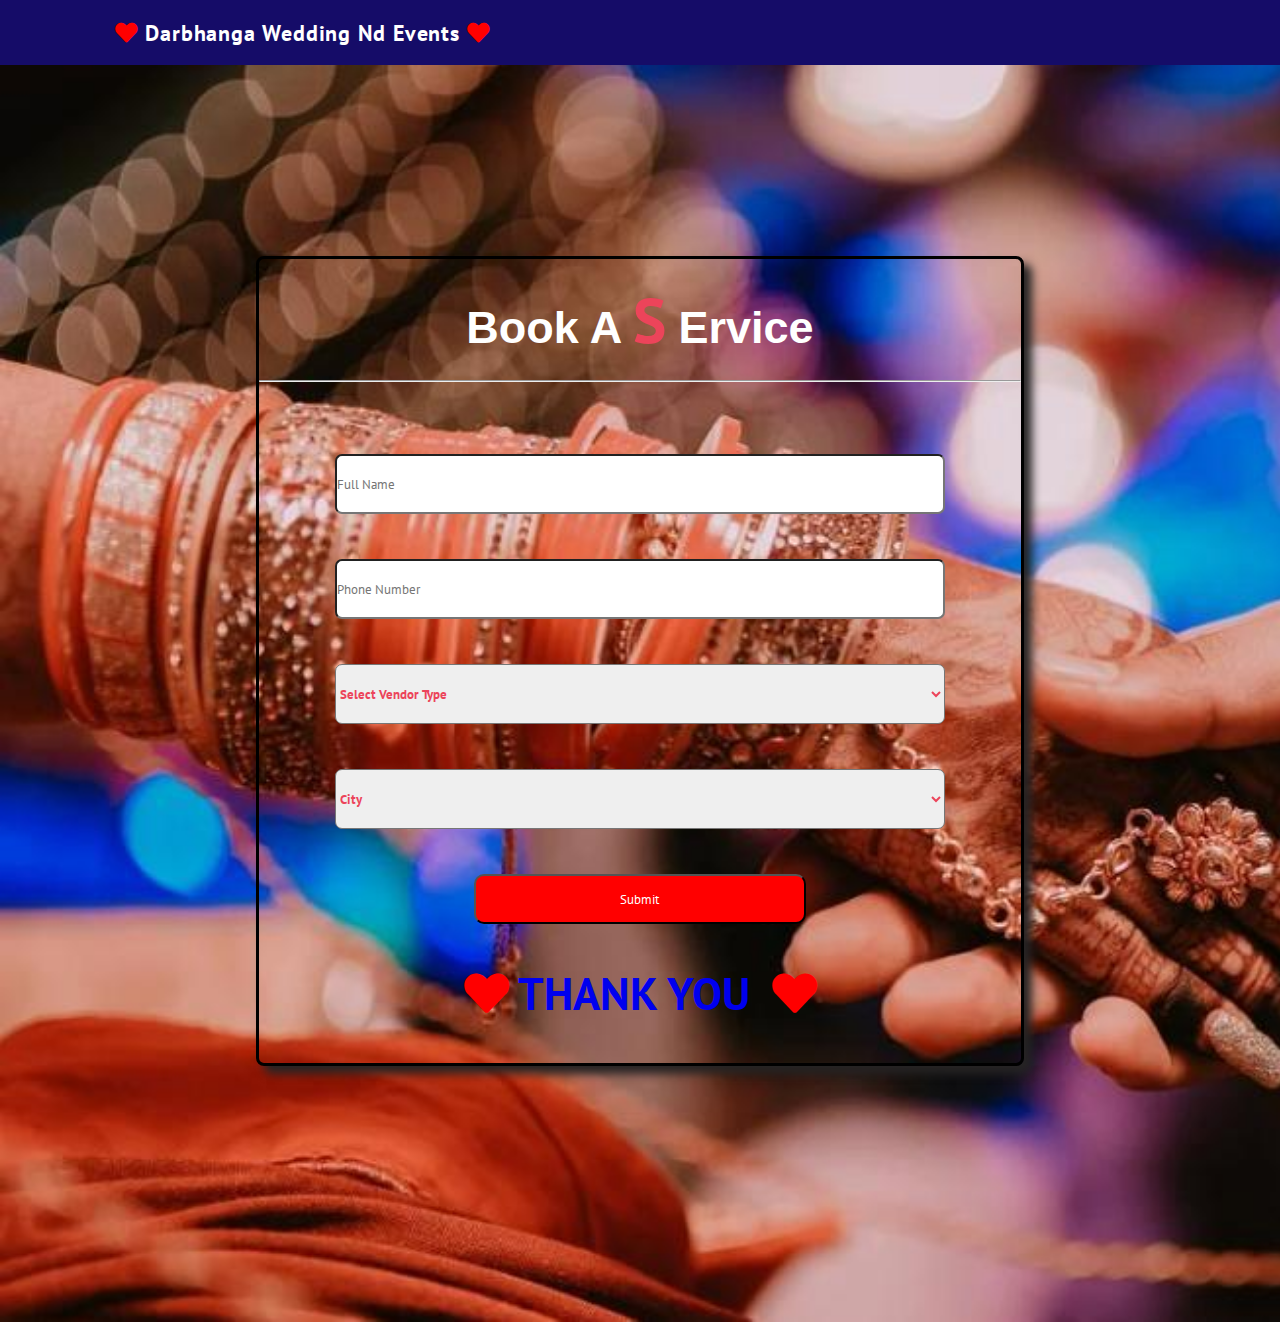
<file: form.html>
<!DOCTYPE html>
<html lang="en">
<head>
    <meta charset="UTF-8">
    <meta http-equiv="X-UA-Compatible" content="IE=edge">
    <meta name="viewport" content="width=device-width, initial-scale=1.0">
    <link rel="stylesheet" href="style.css">
    <link rel="stylesheet" href="https://cdnjs.cloudflare.com/ajax/libs/font-awesome/5.15.4/css/all.min.css">
    <title>Form for booking Photographer</title>
</head>
<body class="form">

  
    <header class="head">
        
        <a href="#" class="logo"><i class="fas fa-heart"></i>&nbsp;Darbhanga wedding nd Events&nbsp;<i class="fas fa-heart"></i></a>
      
        <div id="menu-bar"><i class="fas fa-bars"></i></div>
    </header>

    <div id="main">
      
        <form name="submit-to-google-sheet">
           
        <h1>Book a <span>S</S></span> ervice</h1> <hr>
        <input type="text" name="Name" placeholder="Full Name">
        <input type="number" name="Phone-Number" placeholder="Phone Number">
        <select type="text" name="Vendor-type" class="search-field">
            <option disabled  selected>Select vendor type</option>
            <option value="traditional">Traditional</option>
            <option value="cinematic and traditional">Cinematic + Traditional both </option>
            <option value="luxury">Luxury cinematic Wedding full video + cinematic +candid</option>
            <option value="premium full cinemantic">premium full Cinematic video + Premium cinematic ,crane ,led wall,candid</option>
            <option value="All events">All Events</option>
        </select>
        <select type="text" name="city" class="search-field">
            <option disabled selected>City</option>
            <option value="darbhanga">Darbhanga</option>
            <option value="samastipur">Samastipur</option>
            <option value="muzzaffarpur">Muzzaffarpur</option>
            <option value="hajipur">Hajipur</option>
            <option value="patna">Patna</option>
            <option value="chapra">Chapra</option>
            <option value="madhubani">Madhubani</option>
            <option value="jaynagar">Jaynagar</option>
            <option value="nepal">Nepal</option>
            <option value="jhajharpur">Jhajharpur</option>
            <option value="saharsha">Saharsha</option>
        </select>
        <button type="submit">submit</button>
        <h2 id="msg"></h2>

       
        <h1>  <a href="#" class="logo"><i class="fas fa-heart"></i>&nbsp;THANK YOU &nbsp;<i class="fas fa-heart"></i></a> </h1>
    </form>
    
    </div>
    <form name="submit-to-google-sheet">
     
      </form>
      
      <script>
        const scriptURL = 'https://script.google.com/macros/s/AKfycbxc9dMEC9DqhQ2HRqJthrmoI72L6jYmMUmDPadCgJVYZK1OtR_OIcrUqssAwqmAQjFiZw/exec'
        const form = document.forms['submit-to-google-sheet']
        const msg = document.getElementById("msg")
        form.addEventListener('submit', e => {
          e.preventDefault()
          fetch(scriptURL, { method: 'POST', body: new FormData(form)})
            .then(response => {msg.innerHTML="Message sent successfully"
        setTimeout(function(){
            msg.innerHTML= ""
        }, 3000)
        form.reset()
        })
            .catch(error => console.error('Error!', error.message))
        })
      </script>
</body>
</html>
</file>
<file: style.css>
@import url('https://fonts.googleapis.com/css2?family=PT+Sans:ital@0;1&display=swap');

:root {
    --clr1: rgb(21, 12, 104);
    --clr2: rgb(236, 68, 90);
    --clr3: #fff;
    --clr4: #000;
    --clr5: lightgray;
    --clr6: yellow;
}

* {
    margin: 0;
    padding: 0;
    box-sizing: border-box;
    text-decoration: none;
    text-transform: capitalize;
    font-family: 'PT Sans', sans-serif;
    box-sizing: border-box;
}

html {
    font-size: 56%;
    overflow-x: hidden;
    scroll-behavior: smooth;
}

html::-webkit-scrollbar {
    width: 1rem;
}

html::-webkit-scrollbar-thumb {
    background: var(--clr1);
}

section {
    padding: 7rem 9%;
    margin-top: 7rem;
}

section h3 {
    font-size: 3rem;
    color: var(--clr2);
    text-transform: none;
    text-align: center;
    letter-spacing: .2rem;
}

section p {
    color: var(--clr3);
    font-size: 1.5rem;
    text-transform: capitalize;
    line-height: 2.5rem;
    justify-content: flex-start;
}

section h4 {
    margin: 0 0 1rem 30rem;
    width: 40%;
    font-size: 4rem;
    color: var(--clr3);
    text-transform: uppercase;
    text-align: center;
    align-items: center;
    letter-spacing: .2rem;
    background: var(--clr1);
}

.btn {
    margin-top: 2rem;
    padding: 1.3rem 4rem;
    font-size: 1.5rem;
    text-transform: capitalize;
    letter-spacing: .1rem;
    font-weight: 600;
    color: var(--clr3);
    background-color: var(--clr2);
    border: none;
    box-shadow: 0rem 2rem 2rem rgba(0, 0, 0, 0.1);
    transition: all 0.3s ease 0s;
    cursor: pointer;
    outline: none;
}

button a {
    text-decoration: none;
}

.btn:hover {
    transform: translateY(-1rem);
    transition: all .5s ease;
}

.title {
    text-align: center;
    font-family: sans-serif;
    font-size: 2.5rem;
    letter-spacing: .2rem;
}

.title span {
    color: var(--clr2);
    font-size: 4rem;
}

.title p {
    font-size: 1.8rem;
    font-weight: 600;
    color: var(--clr4);
}


/*----------------------header section---------------*/

.head {
    position: fixed;
    top: 0;
    left: 0;
    right: 0;
    z-index: 1000;
    background: var(--clr1);
    padding: 2rem 9%;
    display: flex;
    align-items: center;
    justify-content: space-between;
}

.fa-heart {
    color: red;
}

.head .logo {
    font-size: 2.5rem;
    color: var(--clr3);
    font-weight: 600;
    letter-spacing: .1rem;
}

span {
    color: var(--clr5);
    font-size: 2.5rem;
}

.head .navbar {
    font-size: 1.8rem;
    justify-content: space-between;
    font-weight: 500;
}

.head .navbar a {
    padding-left: 1.5rem;
    color: var(--clr3);
}

#menu-bar {
    display: none;
    color: var(--clr3);
}


/*----------------------Home-------------*/

.home {
    background: linear-gradient(rgba(0, 0, 0, 0.5), rgba(0, 0, 0, 0.4)), url("back-1.jpg");
    background-position: center;
    background-repeat: no-repeat;
    background-size: cover;
    justify-content: center;
    align-items: center;
    height: 80vh;
}

.search-box {
    margin: 20rem 0 0 0;
    color: var(--clr3);
    text-align: center;
}

.search-box h1 {
    font-size: 5.5rem;
    text-transform: capitalize;
    font-weight: 600;
    letter-spacing: .2rem;
}

.search-box p {
    font-size: 1.8rem;
    margin: .5rem 0;
}

.search-field {
    width: 25rem;
    height: 4.5rem;
    font-size: 1.5rem;
    font-weight: 600;
    color: var(--clr2);
}

@media(max-width:767px) {
    .search-box h1 {
        font-size: 4rem;
    }

    .search-field {
        width: 15rem;
    }
}


/*-------------------services--------------*/

.services-row {
    display: flex;
    justify-content: center;
    flex-wrap: wrap;
    align-items: center;
}

.services-col {
    height: 22rem;
    color: rgb(236, 68, 90);
    background: url("back-2.png");
    background-color: lightgray;
    background-position: center;
    background-size: cover;
    border-radius: 15px;
    flex: 1 1 25rem;
    padding: 1.2rem;
    margin: 1.5rem;
}

.services-col i {
    padding: 2.2rem;
    border: none;
    background: aliceblue;
    border-radius: 5rem;
    font-size: 2.8rem;
}

.services-col h2 {
    padding: 1rem 0;
    font-size: 2rem;
    color: #000;
}

.services-col p {
    font-size: 1.2rem;
    color: #000;
}

@media (max-width:767px) {
    .service {
        margin-bottom: 30rem;
    }
}


/*----------------------vendor section------------*/

.vendor-list {
    align-items: center;
    justify-content: center;
    display: flex;
    flex-wrap: wrap;
}

.vendor .vendor-row {
    max-width: 1300px;
    background: rgb(245, 236, 245);
    height: 35rem;
    flex: 1 1 30rem;
    padding: 1.2rem;
    margin: 1.5rem;
    border-radius: 1rem;
    box-shadow: 0 .2rem .5rem rgb(236, 68, 90);
}

.vendor-row:hover {
    transition: 1s cubic-bezier(0.075, 0.82, 0.165, 1);
    transform: rotate(5deg);
}

.vendor-row .rate {
    width: 6rem;
    padding: .5rem .1rem;
    color: #000;
    border: none;
    background: var(--clr6);
    font-size: 1.6rem;
    font-weight: 400;
}

.vendor .vendor-row img {
    height: 20rem;
    width: 100%;
    object-fit: cover;
}

.vendor-row h2 {
    font-size: 2rem;
    font-weight: 600;
}

.vendor-row p {
    font-size: 1.2rem;
    font-weight: 500;
    color: var(--clr4);
}

.vendor h3 {
    font-size: 2rem;
    color: var(clr2);
    background: var(--clr4);
}


/*----------------------------venue section-----------------*/

.venue .venue-list {
    display: flex;
    align-items: center;
    justify-content: center;
    flex-wrap: wrap;
}

.venue .venue-list .venue-box {
    flex: 1 1 50rem;
    margin: 1rem;
    position: relative;
    border-radius: .6rem;
    overflow: hidden;
    height: 20rem;
}

.venue .venue-list .venue-box img {
    height: 100%;
    width: 100%;
    object-fit: cover;
}

.venue .venue-list .venue-box .venue-info {
    display: flex;
    flex-flow: column;
    align-items: center;
    justify-content: center;
    position: absolute;
    top: 0;
    left: 0;
    height: 100%;
    width: 100%;
    color: #fff;
    background: rgba(46, 39, 40, 0.5);
    transform: scale(1.3);
    opacity: 0;
    transition: 1s ease;
}

.venue .venue-list .venue-box:hover .venue-info {
    transform: scale(1);
    opacity: 1;
}

.venue .venue-list .venue-box .venue-info h2 {
    letter-spacing: .1rem;
    font-size: 3rem;
}

.venue .venue-list .venue-box .venue-info p {
    letter-spacing: .1rem;
    font-size: 2rem;
}

.venue .venue-list .venue-box .venue-info .btn {
    width: 12rem;
    height: 4rem;
    margin: 1rem;
    padding: .6rem;
    letter-spacing: .1rem;
    font-size: 1.6rem;
    font-weight: 700;
    color: #fff;
    background: rgb(236, 68, 90);
    border: none;
    border-radius: .5rem;
}


/*--------------------------e-invitation section-----------*/

.invite .invitation-row {
    display: flex;
    align-items: center;
    justify-content: center;
    flex-wrap: wrap;
}

.invite .invitation-row .invitation-box {
    flex: 1 1 25rem;
    margin: 1rem;
    position: relative;
    border: .2rem dotted var(--clr2);
    padding: 2rem;
    border-radius: .6rem;
    overflow: hidden;
    height: 30rem;
}

.invite .invitation-row .invitation-box:hover {
    transition: .5s ease;
    transform: translateY(-2rem);
}

.invite .invitation-row .invitation-box img {
    height: 100%;
    width: 100%;
    object-fit: cover;
}


/*---------------------------footer section-------------*/

footer {
    padding: 5rem 5%;
}

#contact {
    background-color: var(--clr2);
}

.container {
    padding: 3rem;
    display: grid;
    grid-template-columns: 1fr 1fr 1fr;
    grid-gap: 2rem;
}

.social {
    display: flex;
}

.f-container h2 {
    font-size: 2.5rem;
    color: var(--clr3);
    padding: 1rem 0;
}

.f-container a {
    font-size: 1.4rem;
    text-decoration: none;
    color: var(--clr3);
    padding: 1rem 0;
    display: block;
}

.f-container a:hover {
    transform: translateX(.5rem);
    transition: .5s ease;
}

.f-container i {
    padding-right: .5rem;
    color: var(--clr1);
}

.f-container p {
    padding-bottom: 1rem;
    font-size: 1.5rem;
    color: var(--clr1);
}

.f-container input {
    width: 90%;
    padding: 1rem;
    background: #eee;
    border: .2rem solid var(--clr1);
}

.f-container .btn {
    background: var(--clr1);
    color: #fff;
    cursor: pointer;
    margin-top: 2rem;
    border-radius: .2rem;
}

.f-container .social i {
    margin-top: 1rem;
    font-size: 2rem;
    background: var(--clr3);
    border-radius: 1rem;
    padding: 1rem;
}

.f-container .social i:hover {
    transform: rotate(360deg);
    transition: 1s ease;
}

.footer-content {
    padding: 2rem 0;
    text-align: center;
}

.footer-content h1 {
    font-size: 3rem;
    color: #aaa;
}

.copyright {
    padding: 2rem 0;
    text-align: center;
    background: var(--clr1);
    color: #fff;
    font-size: 1.5rem;
}

.copyright p {
    font-size: 1.2rem;
    color: #aaa;
}


/*----------------------media Query-------------------*/

@media(max-width:1200px) {
    html {
        font-size: 55%;
    }

    .head {
        padding: 3rem;
    }

    section {
        padding: 3rem 2rem;
    }
}

@media(max-width:991px) {
    html {
        font-size: 55%;
    }

    .head {
        padding: 3rem;
    }

    #menu-bar {
        display: inline-block;
        font-size: 2rem;
    }

    .navbar {
        position: absolute;
        top: 99%;
        left: 0;
        right: 0;
        background: var(--clr2);
        clip-path: polygon(0 0, 100% 0%, 100% 0, 0 0);
    }

    .head .navbar.active {
        clip-path: polygon(0 0, 100% 0%, 100% 100%, 0% 100%);
    }

    .navbar a {
        display: block;
        margin: 2rem;
    }

    .inner-content {
        margin-top: 2rem;
    }

    .service,
    .vendor-list,
    .venue-list,
    .invitation-row,
    .container {
        display: inline-block;
    }

    .in-box {
        margin-bottom: 2rem;
    }

    .blog-content {
        padding: 1rem;
    }

    section h4 {
        font-size: 3rem;
        margin-left: 10rem;
        text-align: center;
    }
}

@media(max-width:768px) {
    .home-content {
        display: inline-block;
    }

    .home .inner-content {
        text-align: center;
    }

    .home .inner-content-img img {
        width: 35rem;
        align-items: center;
    }
}

@media(max-width:450px) {
    html {
        font-size: 50%;
    }

    .head {
        padding: 1.5rem;
    }

}


/* ----------------form--------- */
.form {
    background-image: url(form.jpeg);
    background-repeat: no-repeat;
    background-size:cover;
    /* background: rgb(190, 22, 22);
 
    background: linear-gradient(90deg, rgba(190, 22, 22, 1) 0%, rgba(255, 0, 181, 1) 46%, rgba(0, 212, 255, 1) 100%); */
}

.form h1 {
    font-size: 5vh;
 font-family: 'Lucida Sans', 'Lucida Sans Regular', 'Lucida Grande', 'Lucida Sans Unicode', Geneva, Verdana, sans-serif;
 color: rgb(255, 255, 255);
}
.form h1 span{
    color: rgb(236, 68, 90); 
    font-size: 7vh;
}

#main {
    margin: 20% auto;
    border: 3px solid black;
    border-radius: 8px;
    height: 90vh;
    width: 60vw;
    box-shadow: 8px 8px 10px rgb(38, 36, 36);
}

#main h1 {
    margin: 20px;
    text-align: center;
}

#main hr {
    margin-bottom: 8vh;
}

#main input {
    display: block;
    height: 60px;
    margin: 5vh auto;

    border-radius: 7px;
    width: 80%;
}

#main select {
    display: block;
    height: 60px;
    margin: 5vh auto;

    border-radius: 7px;
    width: 80%;
}

#main button {
    display: block;
    height: 50px;
    width: 26vw;
    margin: 40px auto;
    color: white;
    background-color: red;
    border-radius: 10px;
}
#msg{
    text-align: center;
    font-size: 30px ;
    color: rgb(128, 236, 50);
}
</file>
